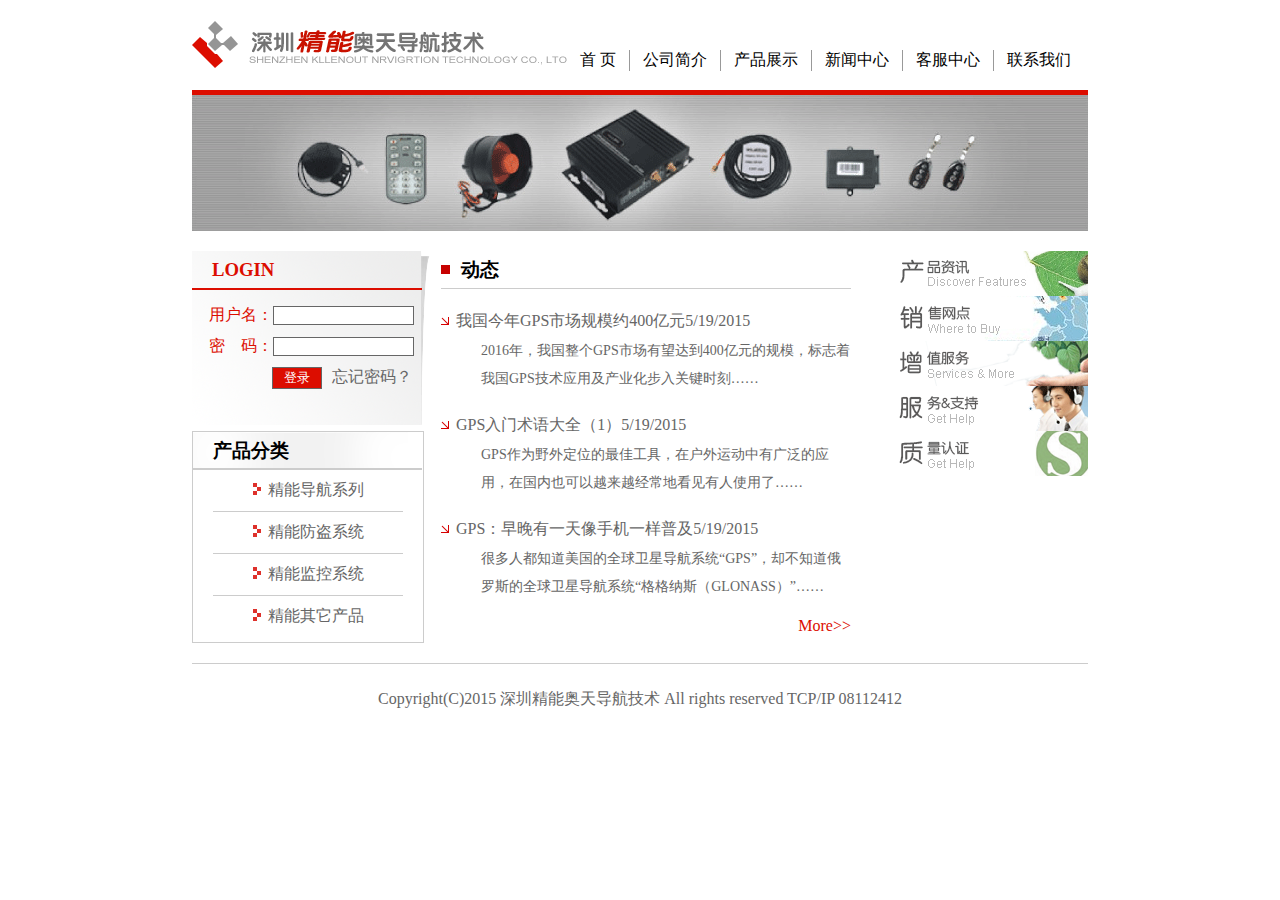
<file: index.html>
<!DOCTYPE html PUBLIC "-//W3C//DTD XHTML 1.0 Transitional//EN" "http://www.w3.org/TR/xhtml1/DTD/xhtml1-transitional.dtd">
<html xmlns="http://www.w3.org/1999/xhtml">
<head>
<meta http-equiv="Content-Type" content="text/html; charset=utf-8" />
<title>企业网站</title>
<link rel="stylesheet" type="text/css" href="css/style.css" />
</head>

<body>
<div class="wrapper">
  <div class="header">
  <h1><a href="#">深圳精能奥天导航技术</a></h1>
  <ul>
  <li><a href="#">首 页</a></li>
  <li><a href="#">公司简介</a></li>
  <li><a href="#">产品展示</a></li>
  <li><a href="#">新闻中心</a></li>
  <li><a href="#">客服中心</a></li>
  <li><a href="#">联系我们</a></li>
  </ul>
  
  </div><div class="banner"></div>
  <div class="main">
  
<div class="sidebar-a">

        <form action="login.php" method="post">        
            <div class="login">
            <h3>LOGIN</h3>
              <ul>
                <li>用户名：<input name="" type="text" /></li>
                <li>密　码：<input name="" type="password" /></li>
                <li><input class="btn" name="" type="submit" value="登录" /><a href="#">忘记密码？</a></li>
                </ul>
                </div>
         </form>
            <div class="menu">
            <h3>产品分类</h3>
            <ul>
            <li><a href="#">精能导航系列</a></li>
            <li><a href="#">精能防盗系统</a></li>
            <li><a href="#">精能监控系统</a></li>
            <li><a href="#">精能其它产品</a></li>
            </ul>
        </div>
    </div>
    <div class="content">
    <h3>动态</h3>
    <dl>
    	<dt><a href="#">我国今年GPS市场规模约400亿元5/19/2015</a></dt>
		<dd><a href="#">2016年，我国整个GPS市场有望达到400亿元的规模，标志着我国GPS技术应用及产业化步入关键时刻……</a></dd>
	</dl>
    <dl>
        <dt><a href="#">GPS入门术语大全（1）5/19/2015</a></dt>
        <dd><a href="#">GPS作为野外定位的最佳工具，在户外运动中有广泛的应用，在国内也可以越来越经常地看见有人使用了……</a></dd>
    </dl>
    <dl>
    <dt><a href="#">GPS：早晚有一天像手机一样普及5/19/2015</a></dt>
    <dd><a href="#">很多人都知道美国的全球卫星导航系统“GPS”，却不知道俄罗斯的全球卫星导航系统“格格纳斯（GLONASS）”……</a></dd>
    </dl>
    <span><a href="#">More&gt;&gt;</a></span>
    </div>
	<div class="sidebar-b">
	<img src="image/9_07.gif" /> 
  	<img src="image/9_08.gif" /> 
  	<img src="image/9_09.gif" />
  	<img src="image/9_11.gif" />
  	<img src="image/9_12.gif" />	
	</div>
	</div>
<div class="footer">
<p>Copyright(C)2015 深圳精能奥天导航技术 All rights reserved TCP/IP 08112412</p>
</div>
</div>
</body>
</html>
</file>
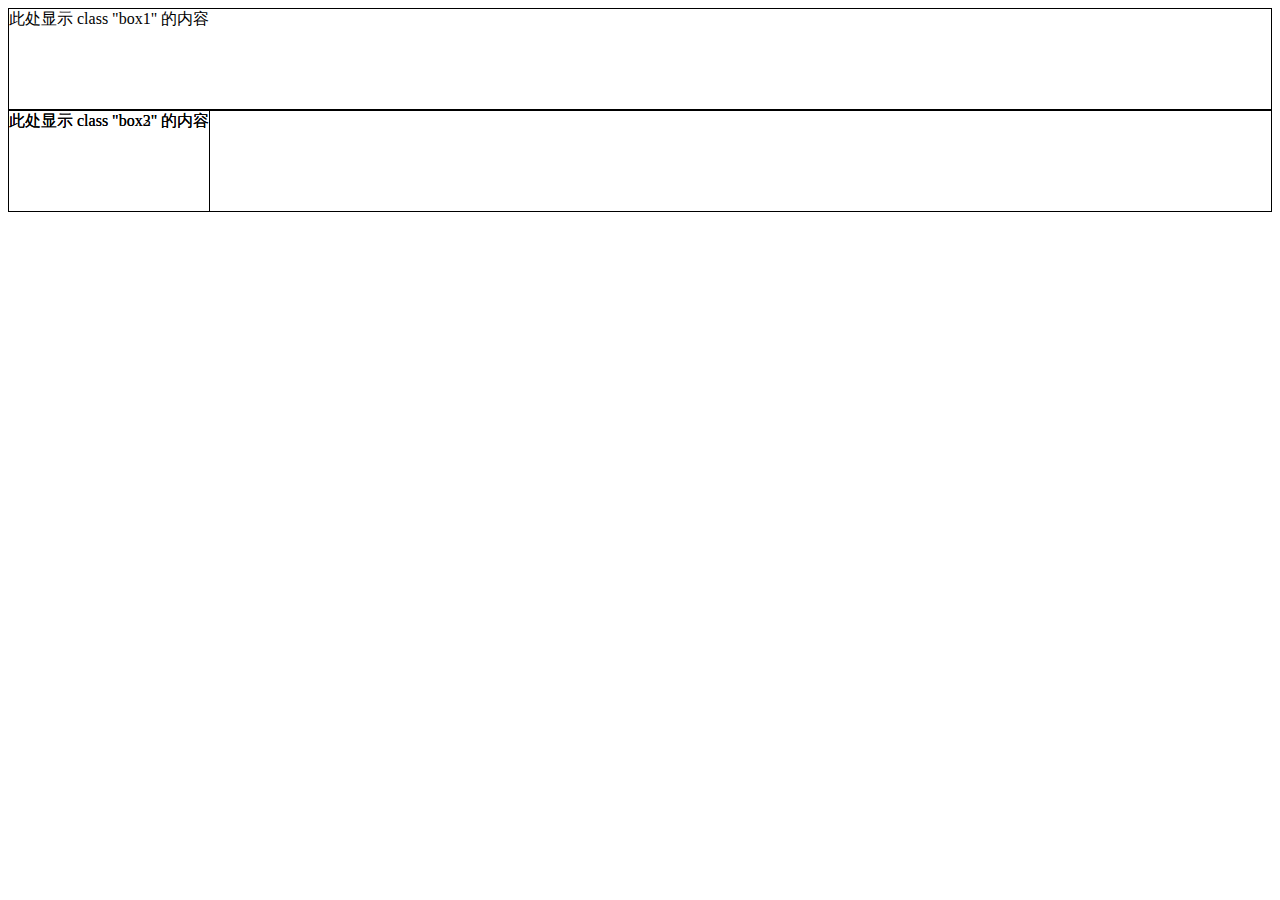
<file: demo.html>
<!doctype html>
<html>
<head>
<meta charset="utf-8">
<title>无标题文档</title>
<style>
	div { height:100px; border:1px solid #000}
	.box2 { position: absolute;}
</style>
</head>

<body>
<div class="box1">此处显示  class "box1" 的内容</div>
<div class="box2">此处显示  class "box2" 的内容</div>
<div class="box3">此处显示  class "box3" 的内容</div>
</body>
</html>
</file>
<file: css/style.css>
@charset "utf-8";
/* CSS Document */

body,h3,ul{ margin:0;}

.wrapper{
	font-family:"微软雅黑";
	width:896px;
	margin:0 auto;
	
}

.main{ 
	overflow:hidden;
	position: relative;
}

.header{
	overflow:hidden;
}

.header h1{
	float: left;
	background:url(../image/9_03.png) no-repeat;
	width:375px;
	height:47px;
}

.header h1 a{
	display:block;
	text-indent:-9999px;
}

.header ul{
	padding-left:0;
	float:left;
	list-style:none;
}

.header li{
	float:left;
	margin-top:50px;
	padding:0 5px;
	border-right:1px solid #999;
}

.header li:last-child{
	border-right:none;
}

.header li a{
	padding:0 8px;
	color:#000;
	text-decoration:none;
	font-size:16px;
}

.header li a:hover{
	color:#DC0D00;
}

.banner{
	background:url(../image/9_13.gif) no-repeat;
	height:136px;
	margin-bottom:20px;
	border-top:5px solid #DC0D00;
	
}

.sidebar-a{
	float:left;
	width:239px;
	
}

.sidebar-a ul{
	list-style:none;
}

.login{
	background:url(../image/9_20.png) no-repeat;
	width:239px;
	height:180px;
	color:#DC0D00;
}

.login h3{
	margin-bottom:10px;
	padding-left:20px;
	line-height:2em;
	width:210px;
	border-bottom:2px solid #DC0D00;
}

.login ul{
	padding:0;
}

.login li{
	padding:5px 0;
	text-align:center;
}

.login li a{
	text-decoration:none;
	color:#666;
	
}

.login input{
	width:135px;
	border:1px solid #666;
}

.login .btn{
	width:50px;
	margin-left:60px;
	margin-right:10px;
	background:#DC0D00;
	color:#FFF;
}

.menu{
	border:#CCC solid 1px;
	width:230px;
	height:210px;
}

.menu h3{
	background:url(../image/9_23.gif) no-repeat;
	width:209px;
	height:36px;
	border-bottom:2px solid #ccc;
	padding-left:20px;
	line-height:2em;
}

.menu ul{
	padding:0 20px;
	
}

.menu li{
	padding:10px 20px;
	border-bottom: 1px solid #ccc;
}

.menu li:last-child{
	border-bottom:none;
}

.menu li a{
	background:url(../image/9_14.gif) no-repeat 0 center;
	margin-left:20px;
	padding-left:15px
}

.menu a{
	color:#666;
	text-decoration:none;
}

.menu a:hover{
	color:#DC0D00;
}

.content{
	position:absolute;
	left:249px;
	right:205px;
	height:400px;
	width:410px;

}

.content span{
	
	float:right;
}

.content span a{
	text-decoration:none;
	color:#DC0D00;
}

.content h3{
	margin-bottom:10px;
	padding-left:20px;
	line-height:2em;
	border-bottom:1px solid #ccc;
	background:url(../image/9_17.gif) no-repeat 0 center;
	
}
.content dl a{
	line-height:2em;
	text-decoration:none;
	color:#666;
}

.content dl a:hover{
	color:#DC0D00;
}

.content dt{
	padding-left:15px;
	background:url(../image/9_15.gif) no-repeat 0 center;
}

.content dd{
	font-size:14px;
	line-height:1.5em;
}

.sidebar-b{
	float:right;
	width:195px;
}

.footer{
	height:70px;
}

.footer p{
	border-top:1px solid #ccc;
	margin:20px auto;
	text-align:center;
	color:#666;
	line-height:70px;
}
</file>
